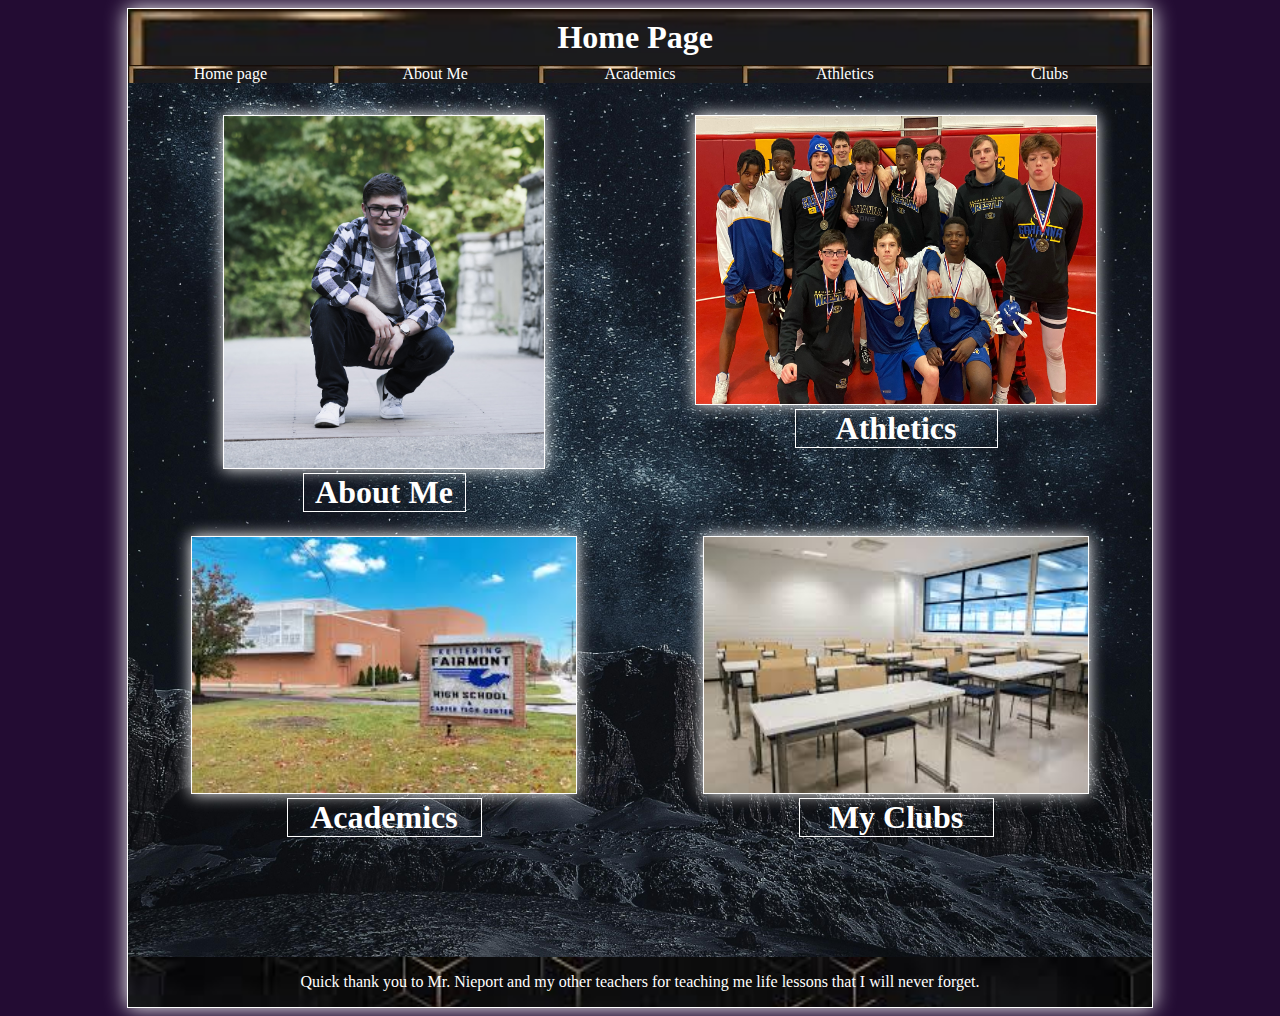
<file: index.html>
<!DOCTYPE html>
<html lang="en">

<head>
    <title>Home page</title>
    <link rel="stylesheet" href="css/index.css">
    <link rel="stylesheet" href="css/print.css" media="print">
    <meta name="viewport" content="width=device-width, initial-scale=1" />
</head>

<body>

    <header>
        <h1 class="banner">Home Page</h1>
        <nav>
            <ul>
                <li><a href="index.html">Home page</a></li>
                <li><a href="aboutMe.html">About Me</a></li>
                <li><a href="acedemics.html">Academics</a></li>
                <li><a href="athletics.html">Athletics</a></li>
                <li><a href="clubs.html">Clubs</a></li>
            </ul>
        </nav>
    </header>
    <article>
        <section class="imgs">
            <img src="images/Koen_229_dp.jpeg" alt="" id="About">
            <a href="aboutMe.html">
                <h1>About Me</h1>
            </a>
        </section>
        <section class="imgs">
            <img src="images/IMG_2425.JPEG" alt="" id="Athletics">
            <a href="athletics.html">
                <h1>Athletics</h1>
            </a>
        </section>
        <section class="imgs">
            <img src="images/school.jpg" alt="" id="Academics">
            <a href="acedemics.html">
                <h1>Academics</h1>
            </a>
        </section>
        <section class="imgs" id="last">
            <img src="images/club.jpg" alt="" id="Clubs">
            <a href="clubs.html">
                <h1>My Clubs</h1>
            </a>
        </section>
    </article>
    <footer>
        <aside>
        <p>Quick thank you to Mr. Nieport and my other teachers for teaching me life lessons that I will never forget.
        </p></aside>
    </footer>
</body>

</html>
</file>
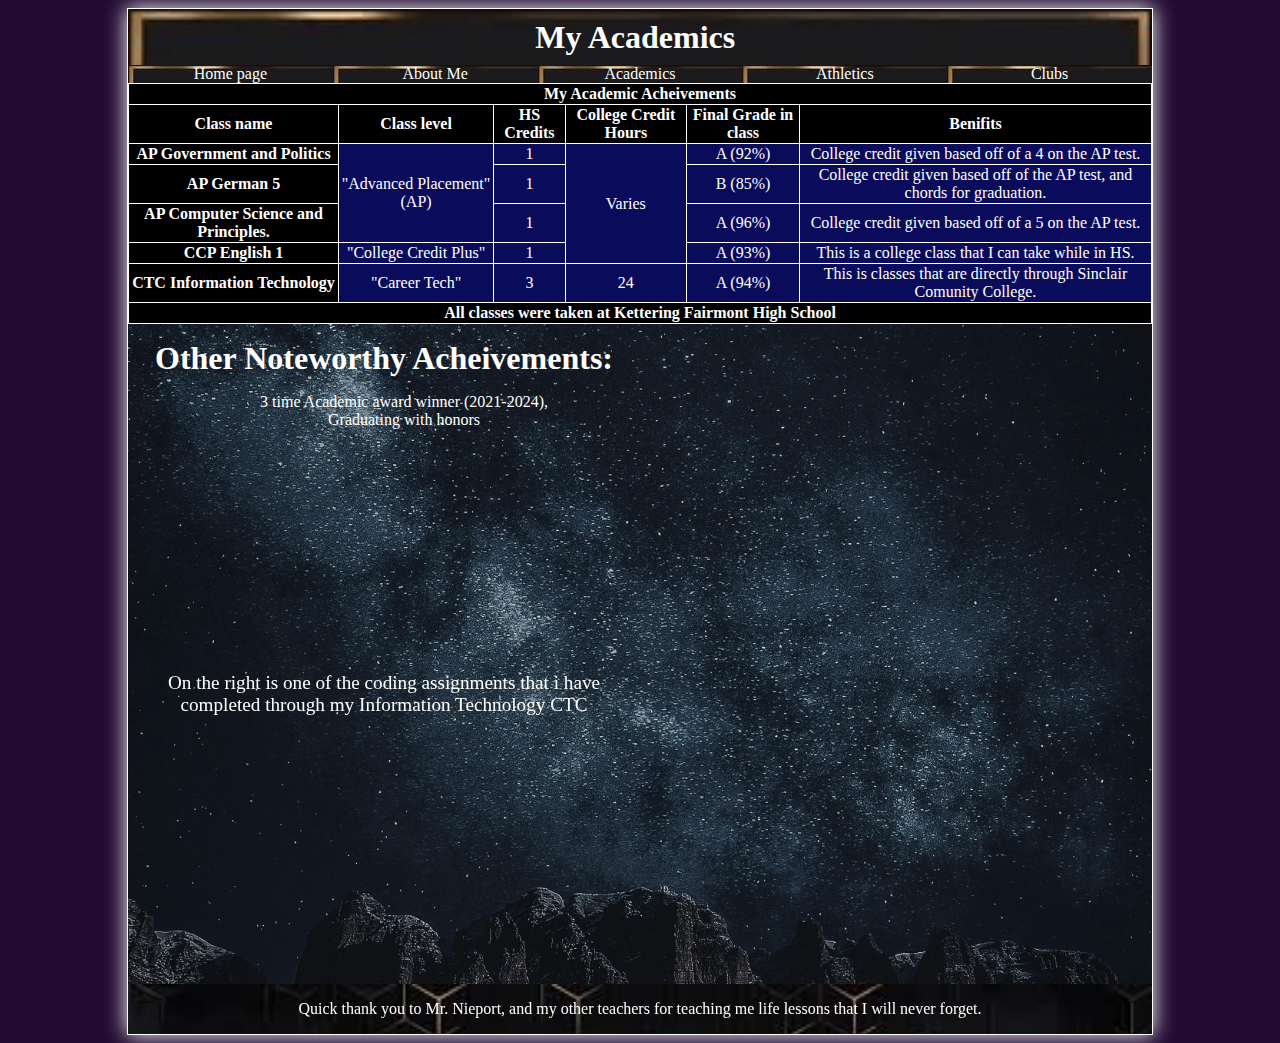
<file: acedemics.html>
<!DOCTYPE html>
<html lang="en">

<head>
    <title>Academics</title>
    <link rel="stylesheet" href="css/acedemics.css">
    <link rel="stylesheet" href="css/print.css" media="print">
</head>

<body>
    <header>
        <h1 class="banner">My Academics</h1>
        <nav>
            <ul>
                <li><a href="index.html">Home page</a></li>
                <li><a href="aboutMe.html">About Me</a></li>
                <li><a href="acedemics.html">Academics</a></li>
                <li><a href="athletics.html">Athletics</a></li>
                <li><a href="clubs.html">Clubs</a></li>
            </ul>
        </nav>
    </header>
    <table>
        <thead>
            <tr>
                <th colspan="6">My Academic Acheivements</th>
            </tr>
        </thead>
        <tbody>
            <tr>
                <th>Class name</th>
                <th>Class level</th>
                <th>HS Credits</th>
                <th>College Credit Hours</th>
                <th>Final Grade in class</th>
                <th>Benifits</th>
            </tr>
            <tr>
                <th>AP Government and Politics</th>
                <td rowspan="3">"Advanced Placement" (AP)</td>
                <td>1</td>
                <td rowspan="4">Varies</td>
                <td>A (92%)</td>
                <td>College credit given based off of a 4 on the AP test.</td>
            </tr>
            <tr>
                <th>AP German 5</th>
                <td>1</td>
                <td>B (85%)</td>
                <td>College credit given based off of the AP test, and chords for graduation.</td>
            </tr>
            <tr>
                <th>AP Computer Science and Principles.</th>
                <td>1</td>
                <td>A (96%)</td>
                <td>College credit given based off of a 5 on the AP test.</td>
            </tr>
            <tr>
                <th>CCP English 1</th>
                <td>"College Credit Plus"</td>
                <td>1</td>
                <td>A (93%)</td>
                <td>This is a college class that I can take while in HS.</td>
            </tr>
            <tr>
                <th>CTC Information Technology</th>
                <td>"Career Tech"</td>
                <td>3</td>
                <td>24</td>
                <td>A (94%)</td>
                <td>This is classes that are directly through Sinclair Comunity College.</td>
            </tr>
        </tbody>
        <tfoot>
            <tr>
                <th colspan="6">All classes were taken at Kettering Fairmont High School</th>
            </tr>
        </tfoot>
    </table>
    <article>
        <h1 id="Tone">Other Noteworthy Acheivements:</h1>
        <ol id="Ttwo">
            <li>3 time Academic award winner (2021-2024),</li>
            <li>Graduating with honors</li>
        </ol>
        <iframe id="code" width="392" height="620" style="border: 0px;"
            src="https://studio.code.org/projects/applab/zYROvXM23pgEUWpisEnl0AFbqYkUswnxIxl8Q6mo_Qw/embed"></iframe>
        <blockquote id="Tthree">On the right is one of the coding assignments that i have completed through my Information
            Technology CTC</blockquote>
    </article>
    <footer>
        <p>Quick thank you to Mr. Nieport, and my other teachers for teaching me life lessons that I will never forget.
        </p>
    </footer>
</body>
</html>
</file>
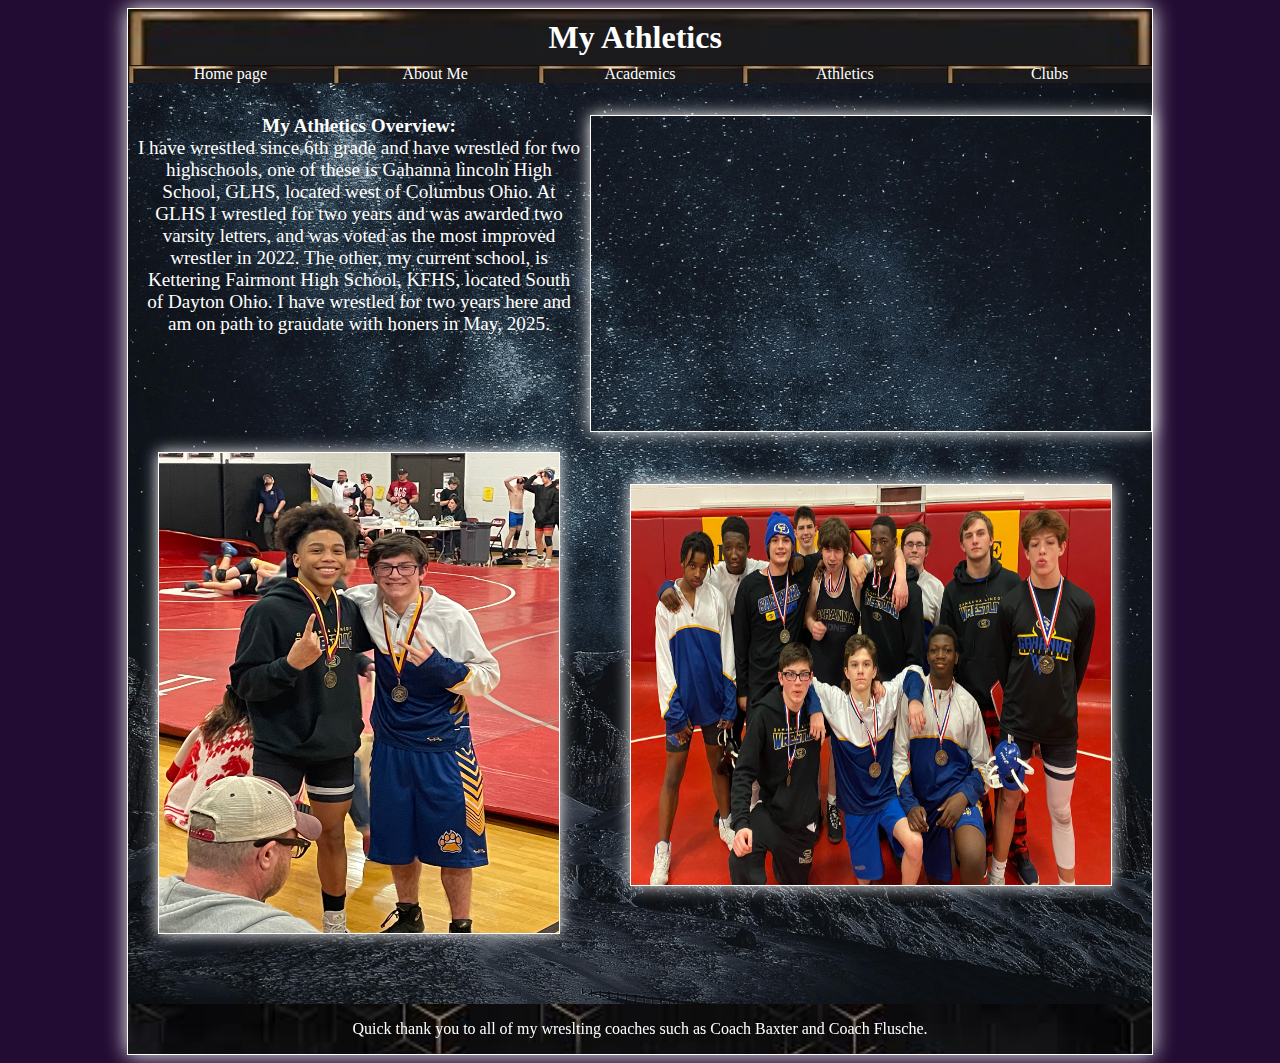
<file: athletics.html>
<!DOCTYPE html>
<html lang="en">

<head>
    <title>Athletics</title>
    <link rel="stylesheet" href="css/athletics.css">
    <link rel="stylesheet" href="css/print.css" media="print">
</head>

<body>
    <header>
        <h1 class="banner">My Athletics</h1>
        <nav>
            <ul>
                <li><a href="index.html">Home page</a></li>
                <li><a href="aboutMe.html">About Me</a></li>
                <li><a href="acedemics.html">Academics</a></li>
                <li><a href="athletics.html">Athletics</a></li>
                <li><a href="clubs.html">Clubs</a></li>
            </ul>
        </nav>
    </header>
    <article>
        <section>
            <h1>My Athletics Overview:</h1>
            <p>I have wrestled since 6th grade and have wrestled for two highschools, one of these is Gahanna lincoln
                High School, GLHS, located west of Columbus Ohio. At GLHS I wrestled for two years and was awarded two
                varsity letters, and was voted as the most improved wrestler in 2022. The other, my current school, is
                Kettering
                Fairmont High School, KFHS, located South of Dayton Ohio. I have wrestled for two years here and am on
                path to graudate with honers in May, 2025.</p>
        </section>
        <section><iframe width="560" height="315" src="https://www.youtube.com/embed/mK55QXRkHus?si=BGJSjlYAmDPkToMv"
                title="YouTube video player" frameborder="0"
                allow="accelerometer; autoplay; clipboard-write; encrypted-media; gyroscope; picture-in-picture; web-share"
                referrerpolicy="strict-origin-when-cross-origin" allowfullscreen></iframe>
        </section>
        <section>
            <img id="img1" src="images/IMG_1380.JPEG" alt="">
        </section>
        <section>
            <img id="img2" src="images/IMG_2425.JPEG" alt="">
        </section>
    </article>
    <footer>
        <p>Quick thank you to all of my wreslting coaches such as Coach Baxter and Coach Flusche.
        </p>
    </footer>
</body>

</html>
</file>
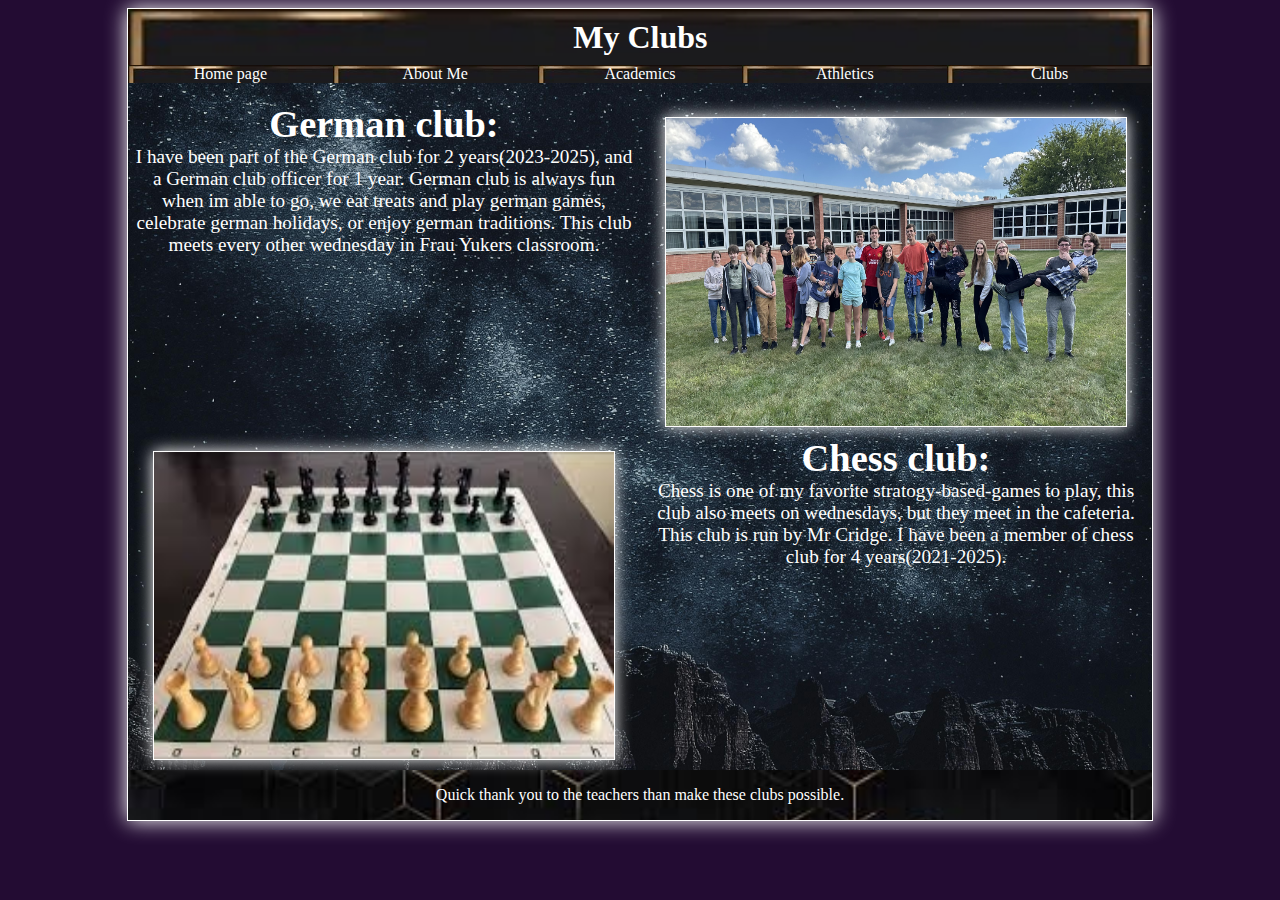
<file: clubs.html>
<!DOCTYPE html>
<html lang="en">

<head>
    <title>My Clubs</title>
    <link rel="stylesheet" href="css/clubs.css">
    <link rel="stylesheet" href="css/print.css" media="print">
</head>


<body>
    <header>
        <h1 class="banner">My Clubs</h1>
        <nav>
            <ul>
                <li><a href="index.html">Home page</a></li>
                <li><a href="aboutMe.html">About Me</a></li>
                <li><a href="acedemics.html">Academics</a></li>
                <li><a href="athletics.html">Athletics</a></li>
                <li><a href="clubs.html">Clubs</a></li>
            </ul>
        </nav>
    </header>
    <article>
        <img id="german" src="images/IMG_8398.jpg" alt="">
        <h1 class="germ">German club:</h1>
        <p class="germ">I have been part of the German club for 2 years(2023-2025), and a German club officer for 1
            year. German
            club is always fun when im able to go, we eat treats and play german games, celebrate german holidays,
            or enjoy german traditions. This club meets every other wednesday in Frau Yukers classroom.</p>

        <img id="chess" src="images/chess.jpg" alt="">
        <h1 class="ches">Chess club:</h1>
        <p class="ches">Chess is one of my favorite stratogy-based-games to play, this club also meets on wednesdays,
            but they
            meet in the cafeteria. This club is run by Mr Cridge. I have been a member of chess club for 4
            years(2021-2025).</p>
    </article>
    <footer>
        <p>Quick thank you to the teachers than make these clubs possible.
        </p>
    </footer>
</body>

</html>
</file>
<file: css/index.css>
@charset "utf-8";

@import url(uni.css);
/* image sizing */
img#Academics {
    width: 24em;
    height: 16em;
}

img#About {
    width: 20em;
    height: 22em;
}

img#Clubs {
    width: 24em;
    height: 16em;
}

img#Athletics {
    width: 25em;
    height: 18em;
}
/* image shadows */
section.imgs img {
    box-shadow: 0px 0px 15px 0px white;
    border: 1px ridge white;
}
/* link blocks */
section.imgs h1 {
    text-align: center;
    margin: auto;
    width: 50%;
    border: 1px ridge white;
    color: white;
}

section.imgs a {
    text-decoration: none;
}

section#last {
    margin-bottom: 0px;
}
/* grid layout above 1000px */
@media only screen and (min-width: 1001px) {
    article {
        display: grid;
        padding: auto;
        grid-template-columns: 2fr 2fr;
        grid-template-rows: 2fr 2fr;
    }

    section.imgs {
        margin: auto;
        margin: 1em auto 0.5em auto;
    }
}
/* margin under 1000px */
@media only screen and (max-width: 1000px) {
    section.imgs {
        margin-top: 1em;
        width: 100%;
    }
    section{
        text-align: center;
    }
}
</file>
<file: css/print.css>
@charset "utf-8";
/* removes extra unnecesary text */
header,footer,iframe,table,form{
    display: none;
    text-align: center;
}
</file>
<file: css/acedemics.css>
@charset "utf-8";

@import url(uni.css);
/* iframe margin */
iframe {
    margin: auto;
}

ol {
    list-style: none;
}

/* table borders and color */
table {
    border-collapse: collapse;
    width: 100%;
}

table th,
table td {
    border: 1px ridge white;
    background-color: black;
    color: white;
    border-collapse: collapse;
    gap: 0px;
    text-align: center;
}

table td {
    background-color: #0a0b5a;
}

h1,
p {
    color: white;
    text-align: center;
    padding: 0px;
    margin: 0px;
}

/* grid layout */
article {
    width: 100%;
    display: grid;
    grid-template-columns: 2fr 2fr;
    grid-template-rows: .1fr 1fr 1fr;
    grid-template-areas: "head code"
        "body1 code"
        "body2 code";
    color: white;
    text-align: center;
}

article p,
article blockquote {
    font-size: larger;
}

#Tone {
    grid-area: head;
}

#Ttwo {
    grid-area: body1;
}

#Tthree {
    grid-area: body2;
}

#code {
    grid-area: code;
}

/* padding */
blockquote,
p {
    padding-left: .5em;
    padding-right: .5em;
    margin: 0px;
}

article p {
    padding-top: .5em;
}
</file>
<file: css/athletics.css>
@charset "utf-8";

@import url(uni.css);
/* iframe box shadow and width */
iframe {
    box-shadow: 0px 0px 15px 0px white;
    border: 1px ridge white;
}

section {
    margin-top: 1em;
}
/* img box shadow and margin */
img {
    box-shadow: 0px 0px 15px 0px white;
    border: 1px ridge white;
    margin: auto;
    margin-bottom: none;
}
/* img size and margin */
img#img1 {
    width: 25em;
    height: 30em;
}

img#img2 {
    margin-top: 2em;
    width: 30em;
    height: 25em;
}
/* p font size */
article h1,
article p {
    font-size: larger;
    margin: 0px;
}
/* p margin */
p {
    margin-bottom: .5em;
    padding-left: .5em;
    padding-right: .5em;
}
/* colors and centers */
article {
    text-align: center;
    color: white;
}
/* grid layout over 1000px */
@media only screen and (min-width: 1001px) {
    article {
        width: 100%;
    }

    article {
        width: 100%;
        text-align: center;
        color: white;
        display: grid;
        grid-template-columns: 2fr 2fr;
        grid-template-rows: .1fr .4fr .1fr;
        grid-template-areas: "info1 video"
            "info2 video"
            "img1 img2";
    }

    section iframe {
        grid-area: video;
        margin: auto;
    }

    section h1 {
        grid-area: info1;
    }

    section p {
        grid-area: info2;
    }

    img#img1 {
        grid-area: img1;
    }

    img#img2 {
        grid-area: img2;
    }
}
</file>
<file: css/clubs.css>
@charset "utf-8";

@import url(uni.css);

/* image sizing */
img#german {
    margin: auto;
    margin-bottom: .5em;
    width: 24em;
    height: 16em;
}

img#chess {
    margin: auto;
    margin-bottom: .5em;
    width: 24em;
    height: 16em;
}

/* article set up */
article {
    width: 100%;
    text-align: center;
    color: white;
    padding-bottom: 0px;
}

/* margins */
p.germ {
    margin-bottom: .5em;
}

h1,
p {
    margin: 0px;
    padding-left: 1%;
    padding-right: 1%;
}
/* img box shadows */
img {
    box-shadow: 0px 0px 15px 0px white;
    border: 1px ridge white;
}

/* grid layout over 1000px */
@media only screen and (min-width: 1001px) {
    article {
        width: 100%;
        font-size: larger;
        display: grid;
        grid-template-columns: 1.5fr 1.5fr;
        grid-template-rows: .1fr 1fr .1fr 1fr;
        grid-template-areas:
            "Ghead Gimg"
            "Gbody Gimg"
            "Cimg Chead"
            "Cimg Cbody";
    }

    img#chess {
        grid-area: Cimg;
    }

    img#german {
        grid-area: Gimg;
    }

    h1.germ {
        grid-area: Ghead;
    }

    h1.ches {
        grid-area: Chead;
    }

    p.ches {
        grid-area: Cbody;
    }

    p.germ {
        grid-area: Gbody;
    }
}

/* margins under 1000px */
@media only screen and (max-width: 1000px) {
    img#german {
        margin-top: .5em;
    }
}
</file>
